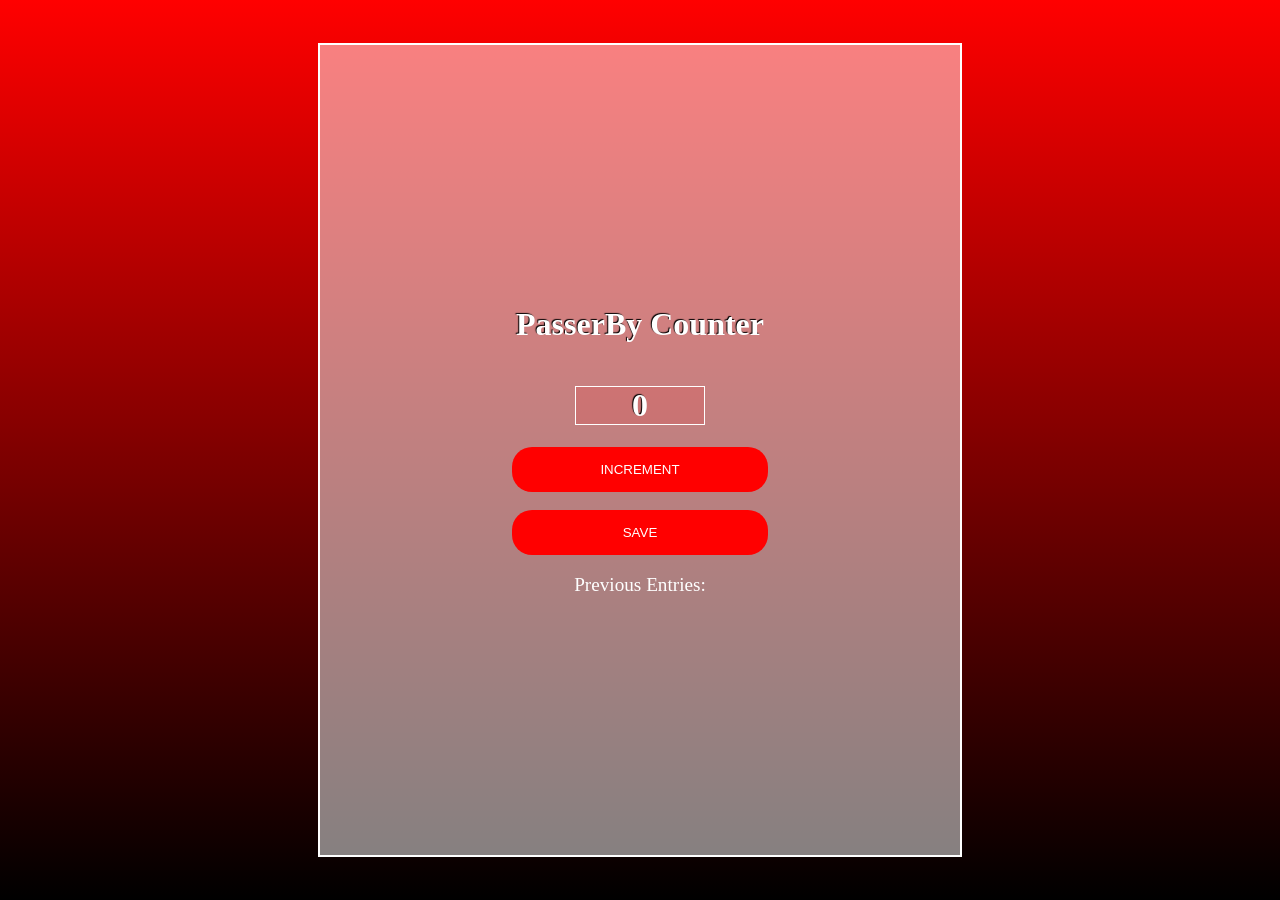
<file: index.html>
<!DOCTYPE html>
<html lang="en">
<head>
    <title>Counter</title>
    <link rel="stylesheet" href="counter.css">
</head>
<body>
    <div class="container">
        <h1>PasserBy Counter</h1>
        <h1 id="counter">0</h1>
        <button onClick="increment()">INCREMENT</button>
        <br>
        <button onClick="save()">SAVE</button>
        <p id="entries">Previous Entries: </p>
    </div>

    <script src="counter.js"></script>
</body>
</html>
</file>
<file: counter.css>
body {
    display:flex;
    margin:0;
    padding:0;
    background: linear-gradient(red, black);
    background-size: cover;
    background-position: center;
    height: 100vh;
    justify-content: center;
    align-items: center;
}

.container {
    display:flex;
    flex-direction: column;
    justify-content: center;
    align-items: center;
    color: white;
    width:50vw;
    height:90vh;
    text-align: center;
    border: 2px solid white;
    background-color: rgba(255,255,255,0.5);
}

.container button {
    border: none;
    background-color: red;
    color:white;
    width:20vw;
    height:5vh;
    border-radius: 20px;
}

.container h1 {
    text-shadow: -1px -1px 1px black;
}

.container p {
    font-size: larger;
}

#counter {
    background-color: rgba(255,0,0, 0.1);
    width: 10vw;
    border:1px solid white; 
}
</file>
